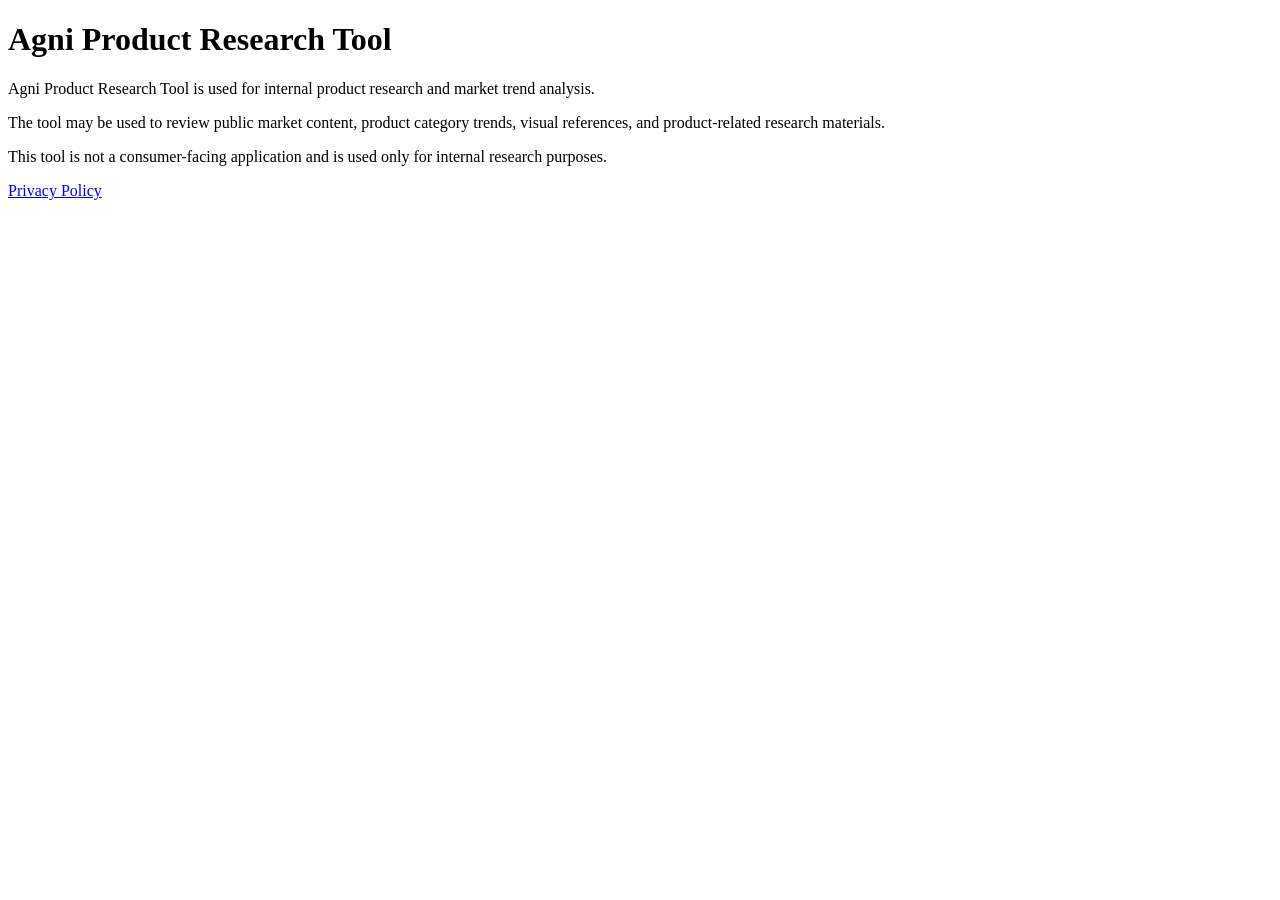
<file: index.html>
<!DOCTYPE html>
<html lang="en">
<head>
  <meta charset="UTF-8">
  <title>Agni Product Research Tool</title>
</head>
<body>
  <h1>Agni Product Research Tool</h1>

  <p>
    Agni Product Research Tool is used for internal product research and market trend analysis.
  </p>

  <p>
    The tool may be used to review public market content, product category trends,
    visual references, and product-related research materials.
  </p>

  <p>
    This tool is not a consumer-facing application and is used only for internal research purposes.
  </p>

  <p>
    <a href="privacy.html">Privacy Policy</a>
  </p>
</body>
</html>
</file>
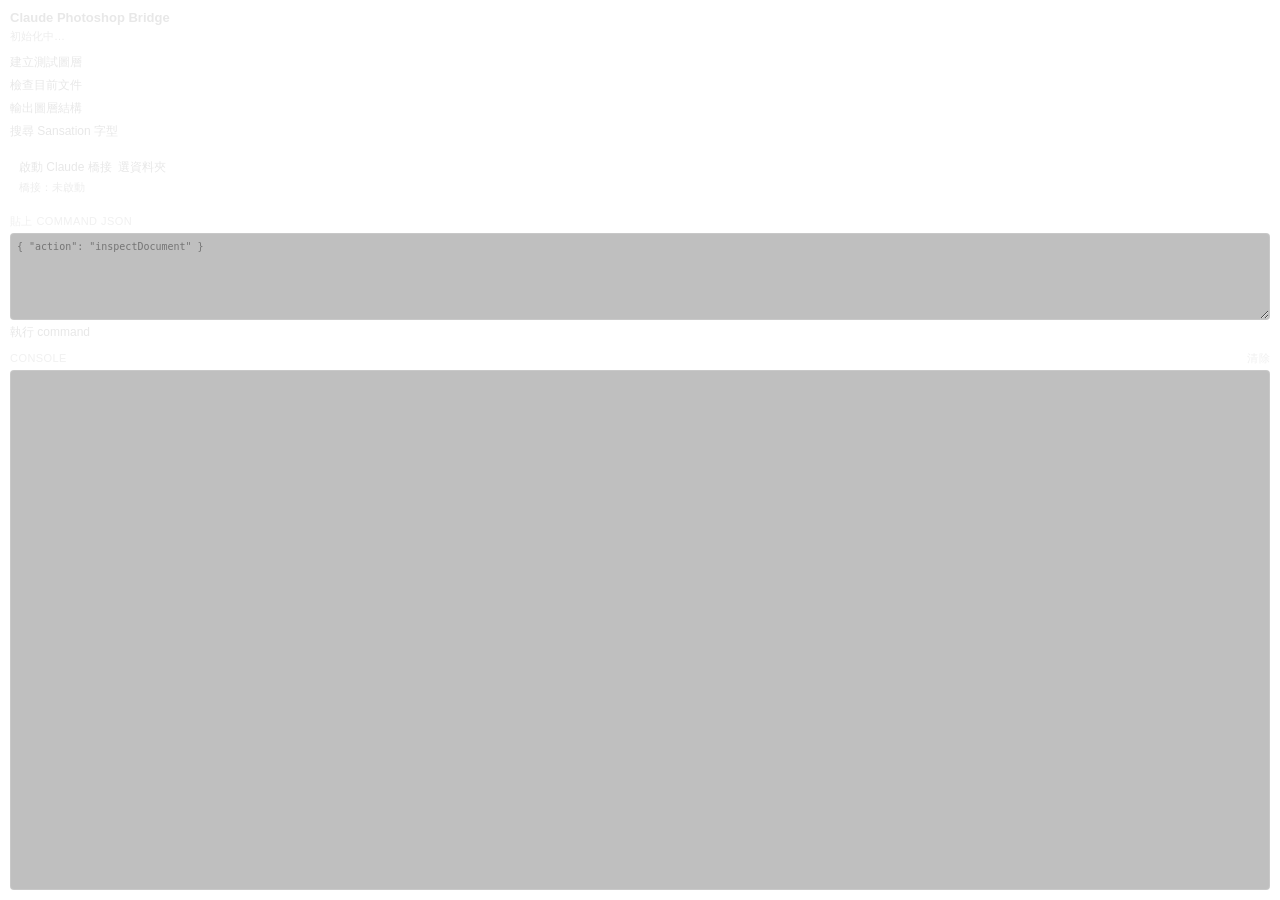
<file: photoshop-uxp/index.html>
<!DOCTYPE html>
<html>
  <head>
    <meta charset="utf-8" />
    <link rel="stylesheet" href="styles.css" />
  </head>
  <body>
    <div class="panel">
      <header>
        <h1>Claude Photoshop Bridge</h1>
        <p id="status" class="status">初始化中…</p>
      </header>

      <div class="actions">
        <sp-button id="btn-create-test-layer" variant="cta">建立測試圖層</sp-button>
        <sp-button id="btn-doc-info" variant="secondary" quiet>檢查目前文件</sp-button>
        <sp-button id="btn-inspect" variant="secondary">輸出圖層結構</sp-button>
        <sp-button id="btn-find-fonts" variant="secondary">搜尋 Sansation 字型</sp-button>
      </div>

      <section class="bridge">
        <div class="bridge-row">
          <sp-button id="btn-bridge-toggle" variant="cta">啟動 Claude 橋接</sp-button>
          <sp-action-button id="btn-bridge-folder" quiet>選資料夾</sp-action-button>
        </div>
        <p id="bridge-status" class="status">橋接：未啟動</p>
      </section>

      <section class="runner">
        <label for="command-input">貼上 command JSON</label>
        <textarea id="command-input" rows="5" spellcheck="false"
          placeholder='{ "action": "inspectDocument" }'></textarea>
        <sp-button id="btn-run" variant="cta" quiet>執行 command</sp-button>
      </section>

      <section class="log-section">
        <div class="log-header">
          <span>Console</span>
          <sp-action-button id="btn-clear-log" quiet>清除</sp-action-button>
        </div>
        <div id="log" class="log"></div>
      </section>
    </div>

    <script src="index.js"></script>
  </body>
</html>
</file>
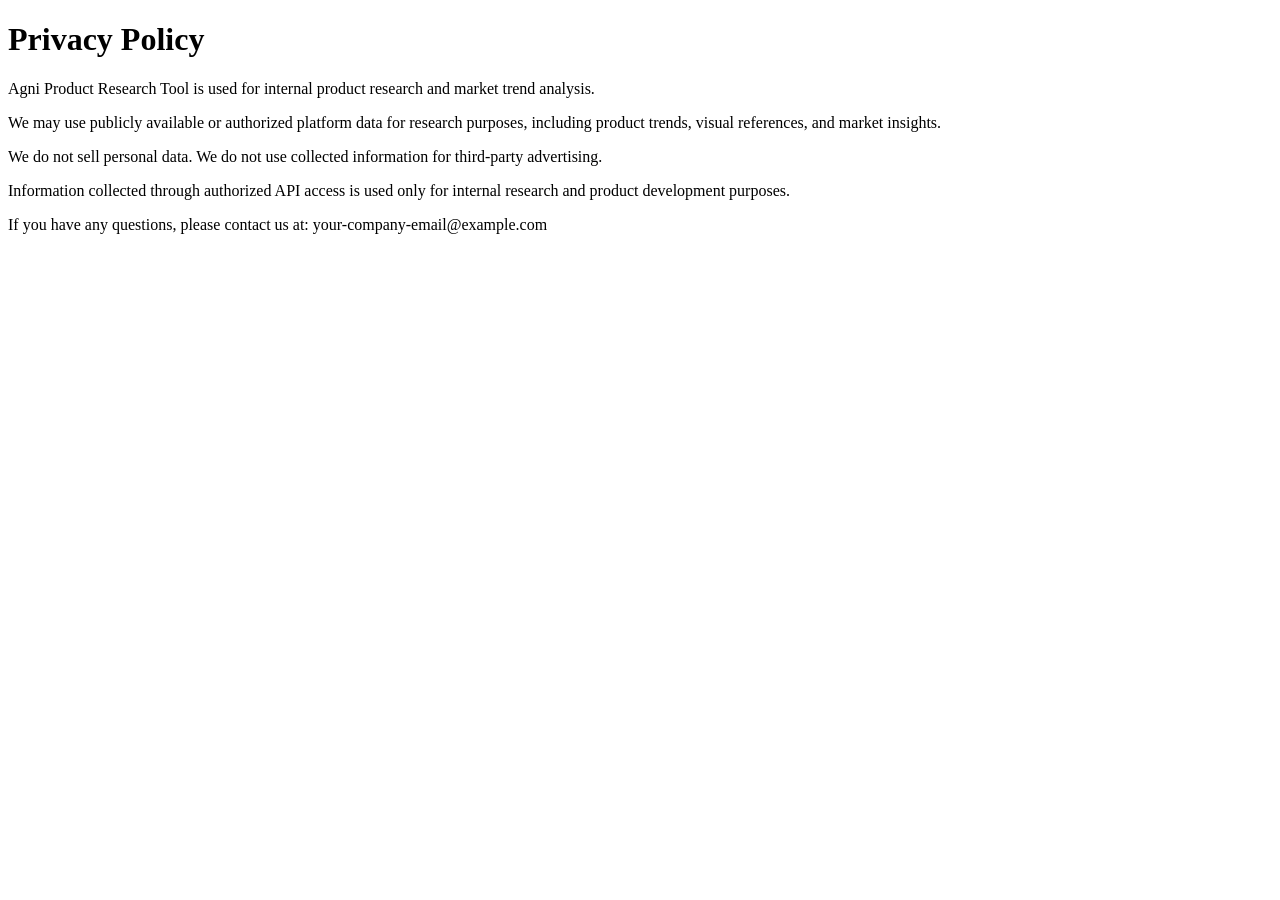
<file: privacy.html>
<!DOCTYPE html>
<html lang="en">
<head>
  <meta charset="UTF-8">
  <title>Privacy Policy</title>
</head>
<body>
  <h1>Privacy Policy</h1>

  <p>
    Agni Product Research Tool is used for internal product research and market trend analysis.
  </p>

  <p>
    We may use publicly available or authorized platform data for research purposes,
    including product trends, visual references, and market insights.
  </p>

  <p>
    We do not sell personal data. We do not use collected information for third-party advertising.
  </p>

  <p>
    Information collected through authorized API access is used only for internal research
    and product development purposes.
  </p>

  <p>
    If you have any questions, please contact us at:
    your-company-email@example.com
  </p>
</body>
</html>
</file>
<file: photoshop-uxp/styles.css>
body {
  margin: 0;
  font-family: "Adobe Clean", sans-serif;
  font-size: 12px;
  color: #e8e8e8;
  background: transparent;
}

.panel {
  display: flex;
  flex-direction: column;
  height: 100vh;
  box-sizing: border-box;
  padding: 10px;
  gap: 10px;
}

h1 {
  margin: 0 0 4px 0;
  font-size: 13px;
  font-weight: 700;
}

.status {
  margin: 0;
  font-size: 11px;
  opacity: 0.75;
}

.status.error {
  color: #ff8a80;
  opacity: 1;
}

.actions {
  display: flex;
  flex-direction: column;
  gap: 6px;
}

.log-section {
  display: flex;
  flex-direction: column;
  flex: 1;
  min-height: 80px;
  gap: 4px;
}

.log-header {
  display: flex;
  align-items: center;
  justify-content: space-between;
  font-size: 11px;
  text-transform: uppercase;
  letter-spacing: 0.04em;
  opacity: 0.6;
}

.log {
  flex: 1;
  overflow: auto;
  padding: 6px;
  border: 1px solid rgba(255, 255, 255, 0.15);
  border-radius: 4px;
  background: rgba(0, 0, 0, 0.25);
  font-family: monospace;
  font-size: 10px;
  line-height: 1.45;
  user-select: text;
  white-space: pre-wrap;
  word-break: break-word;
}

.log-line.warn {
  color: #ffd180;
}

.log-line.error {
  color: #ff8a80;
}

.runner {
  display: flex;
  flex-direction: column;
  gap: 4px;
}

.runner label {
  font-size: 11px;
  text-transform: uppercase;
  letter-spacing: 0.04em;
  opacity: 0.6;
}

.runner textarea {
  box-sizing: border-box;
  width: 100%;
  resize: vertical;
  padding: 6px;
  border: 1px solid rgba(255, 255, 255, 0.15);
  border-radius: 4px;
  background: rgba(0, 0, 0, 0.25);
  color: #e8e8e8;
  font-family: monospace;
  font-size: 10px;
  line-height: 1.45;
}

.bridge {
  display: flex;
  flex-direction: column;
  gap: 4px;
  padding: 8px;
  border: 1px solid rgba(255, 255, 255, 0.15);
  border-radius: 4px;
}

.bridge-row {
  display: flex;
  align-items: center;
  gap: 6px;
}

.status.live {
  color: #a5d6a7;
  opacity: 1;
}
</file>
